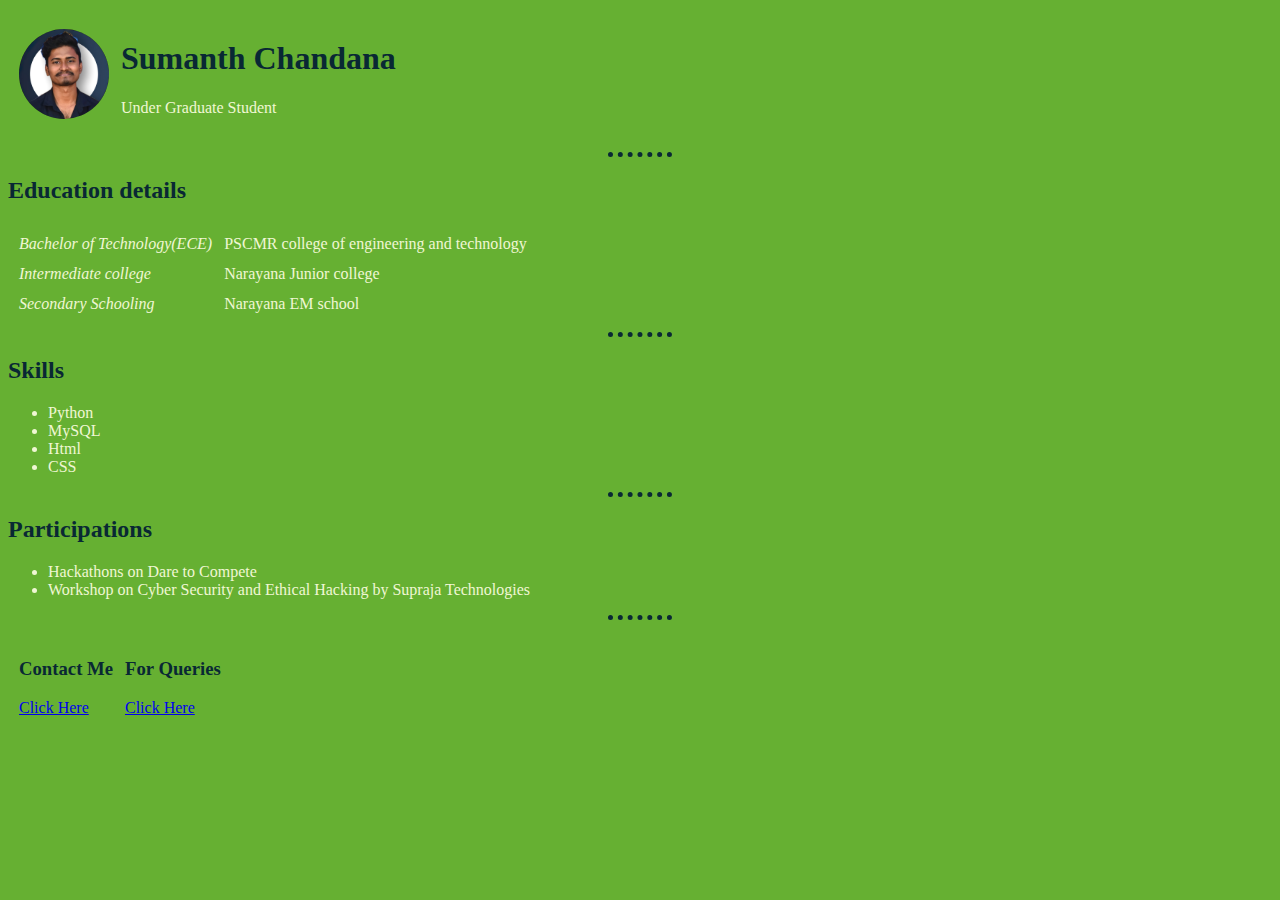
<file: index.html>
<!DOCTYPE html>
<link rel="stylesheet" href="styles.css">
<html>
    <title>Personal portfolio</title>
<header>
    <table cellspacing="10">
    <tr>
        <td>
    <img src="sumanth_chandana.jpg"  height="90" width="90"
        alt=""></td>
        <td>    
    <h1>Sumanth Chandana</h1>
    <p class="cap">Under Graduate Student</p></td>
</tr>
    </table>
</header>
    <hr>
    <h2>Education details</h2>
    <body class="">
        <table cellspacing="10">
            <tr>
                <td><em>Bachelor of Technology(ECE)</em></td>
                <td>PSCMR college of engineering and technology</td>
            </tr>
            <tr>
                <td>
                    <em>Intermediate college</em>
                </td>
                <td>
                    Narayana Junior college
                </td>
            </tr>
            <tr>
                <td>
                    <em>Secondary Schooling</em>
                </td>
                <td>
                    Narayana EM school
                </td>
            </tr>
        </table>
        <hr>
        <h2>Skills</h2>
        <ul>
            <li>Python</li>
            <li>MySQL</li>
            <li>Html</li>
            <li>CSS</li>
        </ul>
        <hr>
        <h2>Participations</h2>
        <ul>
            <li>Hackathons on Dare to Compete</li>
            <li>Workshop on Cyber Security and Ethical Hacking by Supraja Technologies</li>
        </ul>
        <hr>
    </body>
    <div class="contact-me">
        <table cellspacing="10">
            <tr>
                <td>
    <h3>Contact Me</h3>
    <a href="contact.html">Click Here</a>
                </td>
                <td>
    <h3>For Queries</h3>
        <a href="queries.html">Click Here</a></td>
    </tr>
        </table>
    </h3>
    </div>
 </html>
</file>
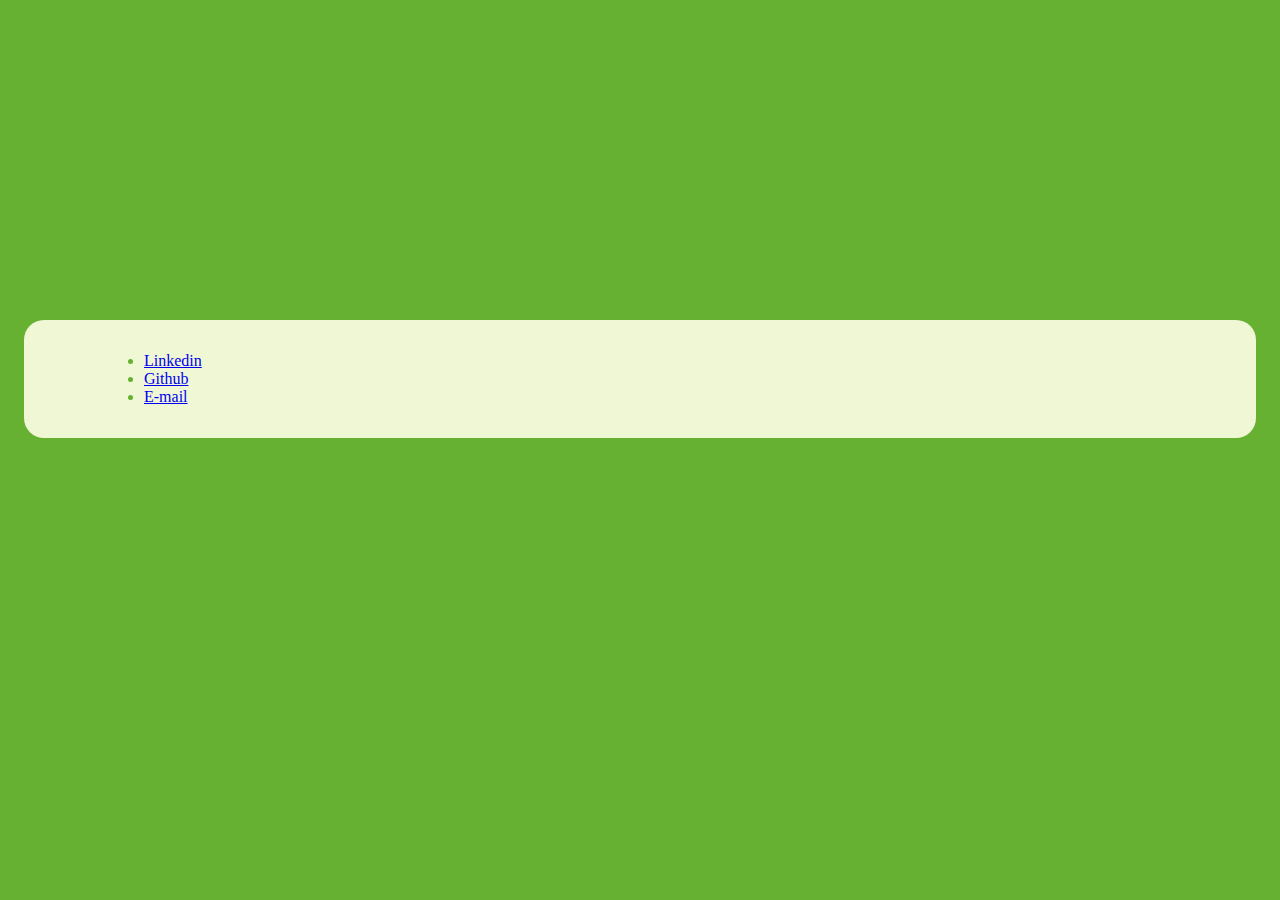
<file: contact.html>
<html>
    <div class="contact">
    <link rel="stylesheet" href="styles.css">
    <ul>
    <li>
        <a href="https://www.linkedin.com/in/sumanthchandana/" alt="Linkdein-profile">Linkedin</a>
    </li>
    <li><a href="https://github.com/sumanthchandana">Github</a></li>
    <li><a href="sumanth.chandana2001@gmail.com">E-mail</a></li>
    </ul>
    </div>
</html>
</file>
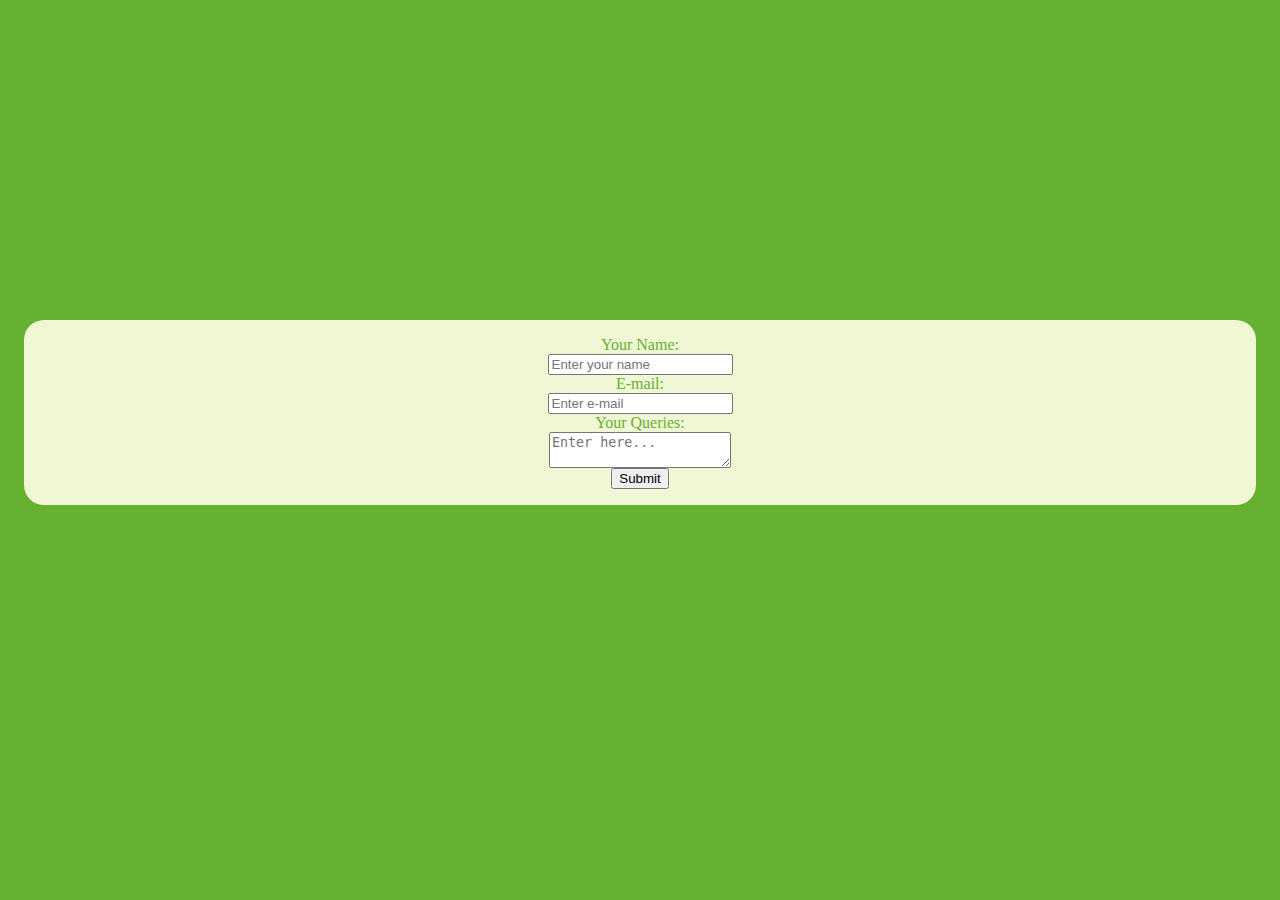
<file: queries.html>
<html>
    <link rel="stylesheet" href="styles.css">
    <form class="queries">
        <lable>Your Name:</lable><br>
        <input type="text" placeholder="Enter your name" required><br>
        <label>E-mail:</label><br>
        <input type="email" placeholder="Enter e-mail" required><br>
        <lable>Your Queries:</lable><br>
        <textarea type="text" placeholder="Enter here..."></textarea><br>
        <input type="submit">
    </form>
</html>
</file>
<file: styles.css>
html{
    background-color: #66B032;
}
h1,h2,h3{
    color: #092834;
}
hr{
    border-style: none;
    border-top-style: dotted;
    border-color: #092834;
    border-width: 5px;
    width: 5%;
}
.cap{
    color: #F0F7D4;
}
body{
    color: #F0F7D4;
}
img{
    height:"5px";
    width:"5px";
    border-radius: 50%;
}
/*for href page*/
.contact{
    text-align: left;
    background-color: #F0F7D4;
    border-radius: 20px;
    color: #66B032;
    margin: 20rem 1rem 20rem 1rem;
    padding: 1rem 5rem 1rem 5rem;
}
.contact-me{
    color: #66B032;
}
.queries{
    text-align: center;
    background-color: #F0F7D4;
    border-radius: 20px;
    color: #66B032;
    margin: 20rem 1rem 20rem 1rem;
    padding: 1rem 5rem 1rem 5rem;
}
footer{
    white-space: pre-wrap;
}
</file>
